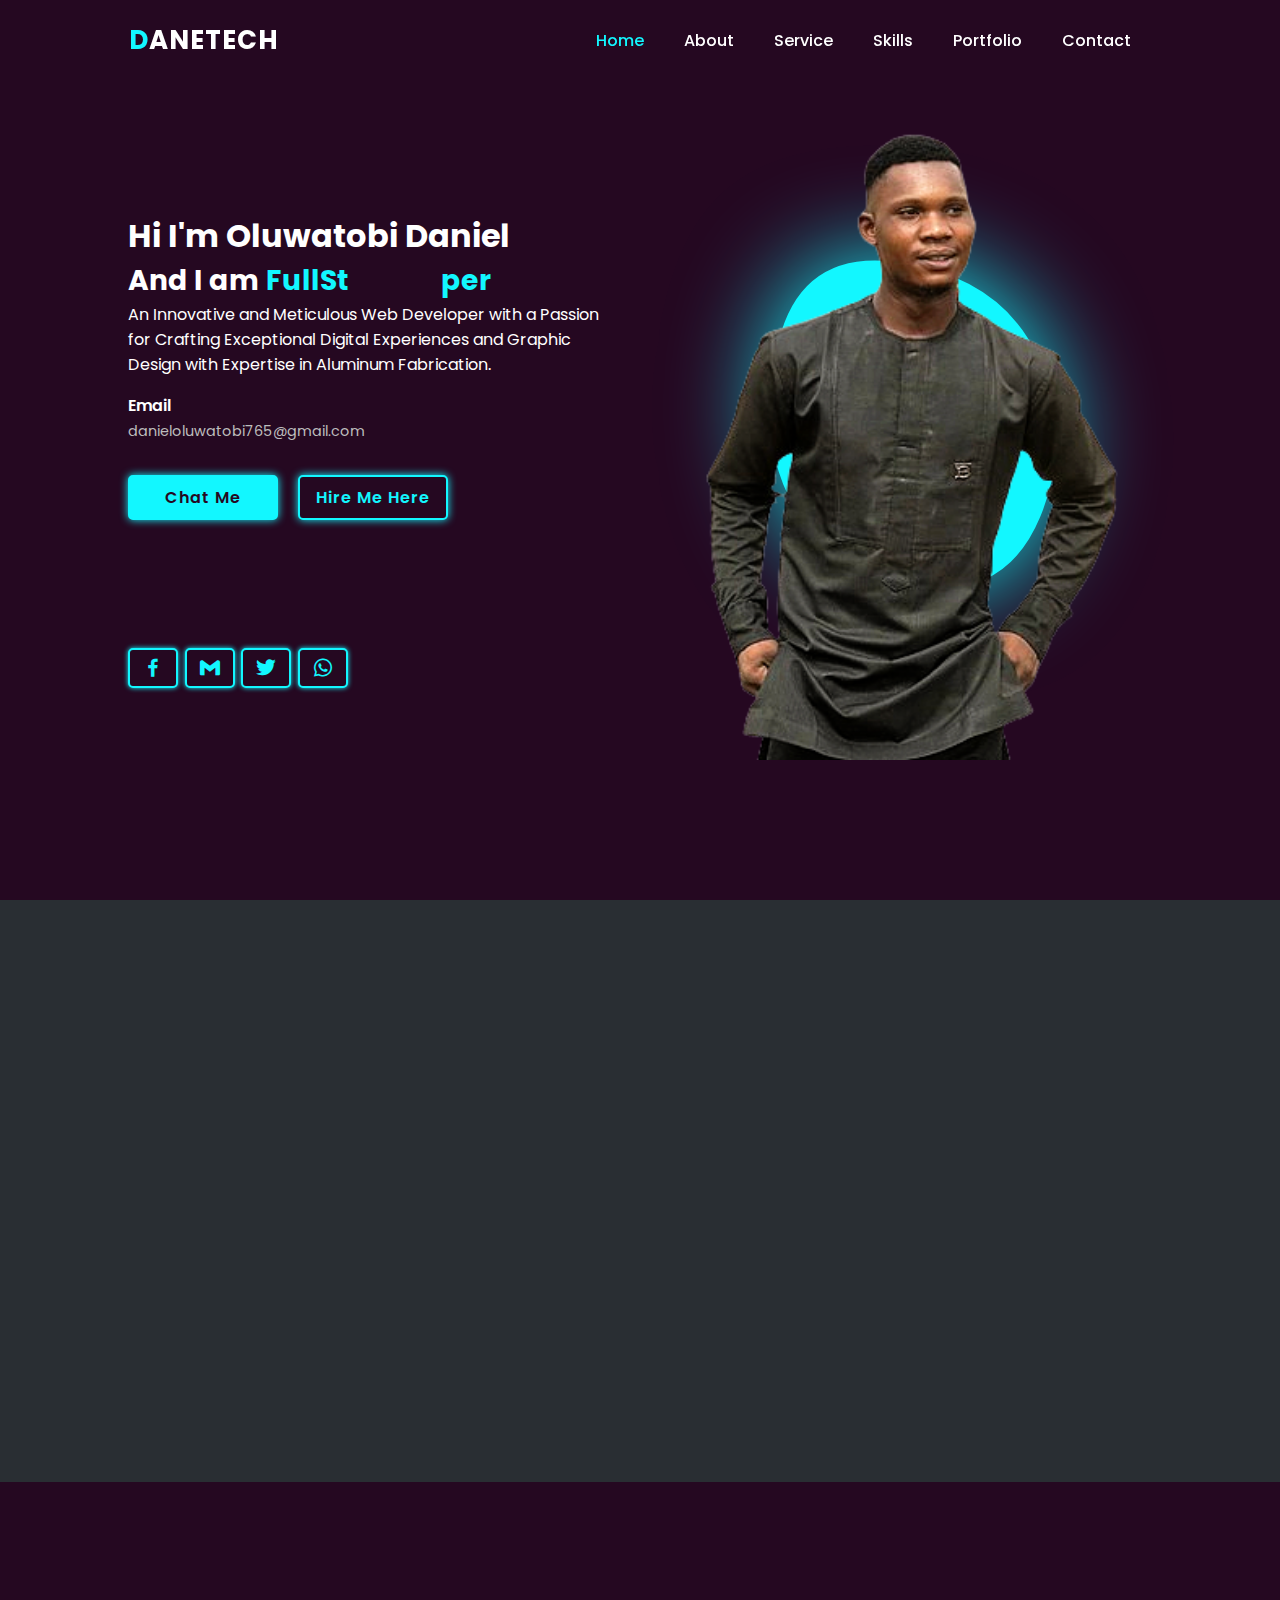
<file: index.html>
<!DOCTYPE html>
<html lang="en">
  <head>
    <meta charset="UTF-8" />
    <meta name="viewport" content="width=device-width, initial-scale=1.0" />
    <title>Portfolio</title>
    <link rel="stylesheet" href="index.css" />
    <link
      href="https://unpkg.com/boxicons@2.1.4/css/boxicons.min.css"
      rel="stylesheet"
    />
  </head>
  <body>
    <header>
      <div class="logo"><span>D</span>ANETECH</div>
      <ul class="navlist">
        <li><a href="#home">Home</a></li>
        <li><a href="#about">About</a></li>
        <li><a href="#service">Service</a></li>
        <li><a href="#skills">Skills</a></li>
        <li><a href="#portfolio">Portfolio</a></li>
        <li><a href="#contact">Contact</a></li>
      </ul>
      <div id="menu-icon" class="bx bx-menu"></div>
    </header>

    <!-- Home Section -->

    <section id="home" class="home">
      <div class="home-content scroll-scale">
        <h1>Hi I'm Oluwatobi Daniel</h1>
        <div class="change-text">
          <h3>And I am</h3>
          <h3>
            <span class="word">Web&nbsp;developer</span>
            <span class="word">FullStack&nbsp;Developer</span>
            <span class="word">Front-End&nbsp;Developer</span>
            <span class="word">BackEnd&nbsp;Developer</span>
            <span class="word">Graphic&nbsp;Designer</span>
          </h3>
        </div>

        <p>
          An Innovative and Meticulous Web Developer with a Passion for Crafting
          Exceptional Digital Experiences and Graphic Design with Expertise in
          Aluminum Fabrication.
        </p>

        <div class="info-box">
          <div class="email-info">
            <h5>Email</h5>
            <span>danieloluwatobi765@gmail.com</span>
          </div>
          <!-- <div class="balance-info">
            <h5>Balance</h5>
            <span>Chat me</span>
          </div> -->
        </div>

        <div class="btn-box">
          <a href="mailto:danieloluwatobi765@gmail.com" class="btn">Chat Me</a>
          <a href="tel:+2348109830746" class="btn">Hire Me Here</a>
        </div>

        <div class="social-icons">
          <a href="#"><i class="bx bxl-facebook"></i></a>
          <a href="mailto:danieloluwatobi765@gmail.com"
            ><i class="bx bxl-gmail"></i
          ></a>
          <a href="#"><i class="bx bxl-twitter"></i></a>
          <a href="tel:+2348109830746"><i class="bx bxl-whatsapp"></i></a>
        </div>
      </div>

      <div class="home-image scroll-scale">
        <div class="img-box">
          <img src="images/img8.png" alt="" />
        </div>

        <div class="liquid-shape">
          <svg
            viewBox="0 0 500 500"
            xmlns="http://www.w3.org/2000/svg"
            xmlns:xlink="http://www.w3.org/1999/xlink"
            width="100%"
            id="blobSvg"
          >
            <path fill="#12f7ff">
              <animate
                attributeName="d"
                dur="20000ms"
                repeatCount="indefinite"
                values="
                        M377,329.5Q342,409,254.5,401.5Q167,394,130.5,322Q94,250,116,153.5Q138,57,240,73.5Q342,90,377,170Q412,250,377,329.5Z;

                        M411,357Q374,464,269,431.5Q164,399,108.5,324.5Q53,250,89.5,142.5Q126,35,240,53Q354,71,401,160.5Q448,250,411,357Z;

                        M409,357Q373,464,269.5,429.5Q166,395,84,322.5Q2,250,82,174Q162,98,255,89Q348,80,396.5,165Q445,250,409,357Z;

                        M401.5,352.5Q368,455,254.5,447Q141,439,78,344.5Q15,250,73,147Q131,44,228.5,81Q326,118,380.5,184Q435,250,401.5,352.5Z;

                        M413,339.5Q353,429,242,443Q131,457,71,353.5Q11,250,91.5,182Q172,114,272,76.5Q372,39,422.5,144.5Q473,250,413,339.5Z;

                        M399.5,346Q361,442,257.5,429.5Q154,417,122.5,333.5Q91,250,109.5,144.5Q128,39,246.5,45Q365,51,401.5,150.5Q438,250,399.5,346Z;
                        "
              ></animate>
            </path>
          </svg>
        </div>

        <div class="liquid-shape">
          <svg
            viewBox="0 0 500 500"
            xmlns="http://www.w3.org/2000/svg"
            xmlns:xlink="http://www.w3.org/1999/xlink"
            width="100%"
            id="blobSvg"
          >
            <path fill="#12f7ff">
              <animate
                attributeName="d"
                dur="20000ms"
                repeatCount="indefinite"
                values="
                        M377,329.5Q342,409,254.5,401.5Q167,394,130.5,322Q94,250,116,153.5Q138,57,240,73.5Q342,90,377,170Q412,250,377,329.5Z;

                        M411,357Q374,464,269,431.5Q164,399,108.5,324.5Q53,250,89.5,142.5Q126,35,240,53Q354,71,401,160.5Q448,250,411,357Z;

                        M409,357Q373,464,269.5,429.5Q166,395,84,322.5Q2,250,82,174Q162,98,255,89Q348,80,396.5,165Q445,250,409,357Z;

                        M401.5,352.5Q368,455,254.5,447Q141,439,78,344.5Q15,250,73,147Q131,44,228.5,81Q326,118,380.5,184Q435,250,401.5,352.5Z;

                        M413,339.5Q353,429,242,443Q131,457,71,353.5Q11,250,91.5,182Q172,114,272,76.5Q372,39,422.5,144.5Q473,250,413,339.5Z;

                        M399.5,346Q361,442,257.5,429.5Q154,417,122.5,333.5Q91,250,109.5,144.5Q128,39,246.5,45Q365,51,401.5,150.5Q438,250,399.5,346Z;
                        "
              ></animate>
            </path>
          </svg>
        </div>
      </div>
    </section>

    <!-- About Section -->
    <section id="about" class="about">
      <div class="img-about scroll-scale">
        <img src="images/img9.png" alt="img" />
        <div class="info-about1">
          <span>10+</span>
          <p>Years of Experience</p>
        </div>

        <div class="liquid-shape">
          <svg
            viewBox="0 0 500 500"
            xmlns="http://www.w3.org/2000/svg"
            xmlns:xlink="http://www.w3.org/1999/xlink"
            width="100%"
            id="blobSvg"
          >
            <path fill="#12f7ff">
              <animate
                attributeName="d"
                dur="20000ms"
                repeatCount="indefinite"
                values="
                    M377,329.5Q342,409,254.5,401.5Q167,394,130.5,322Q94,250,116,153.5Q138,57,240,73.5Q342,90,377,170Q412,250,377,329.5Z;

                    M411,357Q374,464,269,431.5Q164,399,108.5,324.5Q53,250,89.5,142.5Q126,35,240,53Q354,71,401,160.5Q448,250,411,357Z;

                    M409,357Q373,464,269.5,429.5Q166,395,84,322.5Q2,250,82,174Q162,98,255,89Q348,80,396.5,165Q445,250,409,357Z;

                    M401.5,352.5Q368,455,254.5,447Q141,439,78,344.5Q15,250,73,147Q131,44,228.5,81Q326,118,380.5,184Q435,250,401.5,352.5Z;

                    M413,339.5Q353,429,242,443Q131,457,71,353.5Q11,250,91.5,182Q172,114,272,76.5Q372,39,422.5,144.5Q473,250,413,339.5Z;

                    M399.5,346Q361,442,257.5,429.5Q154,417,122.5,333.5Q91,250,109.5,144.5Q128,39,246.5,45Q365,51,401.5,150.5Q438,250,399.5,346Z;
                    "
              ></animate>
            </path>
          </svg>
        </div>

        <div class="liquid-shape">
          <svg
            viewBox="0 0 500 500"
            xmlns="http://www.w3.org/2000/svg"
            xmlns:xlink="http://www.w3.org/1999/xlink"
            width="100%"
            id="blobSvg"
          >
            <path fill="#12f7ff">
              <animate
                attributeName="d"
                dur="20000ms"
                repeatCount="indefinite"
                values="
                    M377,329.5Q342,409,254.5,401.5Q167,394,130.5,322Q94,250,116,153.5Q138,57,240,73.5Q342,90,377,170Q412,250,377,329.5Z;

                    M411,357Q374,464,269,431.5Q164,399,108.5,324.5Q53,250,89.5,142.5Q126,35,240,53Q354,71,401,160.5Q448,250,411,357Z;

                    M409,357Q373,464,269.5,429.5Q166,395,84,322.5Q2,250,82,174Q162,98,255,89Q348,80,396.5,165Q445,250,409,357Z;

                    M401.5,352.5Q368,455,254.5,447Q141,439,78,344.5Q15,250,73,147Q131,44,228.5,81Q326,118,380.5,184Q435,250,401.5,352.5Z;

                    M413,339.5Q353,429,242,443Q131,457,71,353.5Q11,250,91.5,182Q172,114,272,76.5Q372,39,422.5,144.5Q473,250,413,339.5Z;

                    M399.5,346Q361,442,257.5,429.5Q154,417,122.5,333.5Q91,250,109.5,144.5Q128,39,246.5,45Q365,51,401.5,150.5Q438,250,399.5,346Z;
                    "
              ></animate>
            </path>
          </svg>
        </div>

        <div class="info-about2">
          <span>150+</span>
          <p>Project Complete</p>
        </div>

        <div class="info-about3">
          <span>200+</span>
          <p>Happy Cionts</p>
        </div>
      </div>
      <div class="about-content scroll-scale">
        <span> Let me introduce myself </span>
        <h2>About Me</h2>
        <h3>A story of good</h3>
        <p>
          Meet DANETECH, an innovative and meticulous web developer with a
          passion for crafting exceptional digital experiences. With a strong
          background in coding and an eye for design, DANETECH brings a unique
          blend of technical expertise and creativity to every project. His
          proficiency in a diverse range of programming languages and
          frameworks, combined with a deep understanding of user experience,
          allows Him to create intuitive and engaging websites that captivate
          audiences. Committed to staying abreast of the latest industry trends
          and technologies, DANETECH consistently delivers high-quality,
          scalable solutions that align with clients' objectives and leave a
          lasting impression on the web.
        </p>

        <div class="btn-box">
          <a href="#" class="btn"> Read More</a>
        </div>
      </div>
    </section>

    <!-- Services  Section -->
    <section id="service" class="services">
      <div class="main-text scroll-scale">
        <span>what i will do for you</span>
        <h2>My services</h2>
      </div>
      <div class="section-services scroll-bottom">
        <div class="service-box">
          <i class="bx bxs-layer service-icon"></i>
          <h3>Front-End Developer</h3>
          <p>
            HTML5, CSS3, JavaScript, React Responsive Design, Cross-Browser
            Compatibility Web Accessibility (WCAG).
          </p>
          <div class="btn-box service-btn">
            <a href="#" class="btn">Read More</a>
          </div>
        </div>

        <div class="service-box">
          <i class="bx bx-code-alt service-icon"></i>
          <h3>Back-End Developer</h3>
          <p>
            PYTHON(Flask), Nodejs(Express), MongoDB, API development and
            integration, Authentication and authorization.
          </p>
          <div class="btn-box service-btn">
            <a href="#" class="btn">Read More</a>
          </div>
        </div>

        <div class="service-box">
          <i class="bx bx-desktop service-icon"></i>
          <h3>Graphic designer</h3>
          <p>
            Branding and Logo Design Print Design: Brochures, Flyers, Business
            Cards Banners, Posters, Stickers, also with power point presentation
            e.t.c
          </p>
          <div class="btn-box service-btn">
            <a href="#" class="btn">Read More</a>
          </div>
        </div>
      </div>
    </section>

    <!-- Skill  Section -->
    <section id="skills" class="skills">
      <div class="main-text scroll-scale">
        <span>technical and professional</span>
        <h2>My Skills</h2>
      </div>

      <div class="skill-main">
        <div class="skill-left scroll-scale">
          <h3>Technical Skill</h3>
          <div class="skill-bar">
            <div class="info">
              <p>HTML</p>
            </div>
            <div class="bar">
              <span class="html"></span>
            </div>
          </div>

          <div class="skill-bar">
            <div class="info">
              <p>Javascript</p>
            </div>
            <div class="bar">
              <span class="javascript"></span>
            </div>
          </div>

          <div class="skill-bar">
            <div class="info">
              <p>PYTHON</p>
            </div>
            <div class="bar">
              <span class="python"></span>
            </div>
          </div>

          <div class="skill-bar">
            <div class="info">
              <p>CSS3</p>
            </div>
            <div class="bar">
              <span class="python"></span>
            </div>
          </div>
        </div>
        <div class="skill-right scroll-scale">
          <h3>Professional Skills</h3>
          <div class="professional">
            <div class="box">
              <div class="circle" data-dots="90" data-percent="90"></div>
              <div class="text">
                <big>90%</big>
                <small>Team Work</small>
              </div>
            </div>

            <div class="box">
              <div class="circle" data-dots="80" data-percent="80"></div>
              <div class="text">
                <big>80%</big>
                <small>Communication</small>
              </div>
            </div>

            <div class="box">
              <div class="circle" data-dots="85" data-percent="85"></div>
              <div class="text">
                <big>85%</big>
                <small>Creativity</small>
              </div>
            </div>

            <div class="box">
              <div class="circle" data-dots="70" data-percent="75"></div>
              <div class="text">
                <big>75%</big>
                <small>Project Managment</small>
              </div>
            </div>
          </div>
        </div>
      </div>
    </section>

    <!-- Portfolio  Section -->
    <section id="portfolio" class="portfolio">
      <div class="main-text scroll-scale">
        <span>What i will do for you</span>
        <h2>Latest Project</h2>
      </div>

      <div class="container">
        <div class="filter-buttons scroll-scale">
          <button class="button" data-filter="all">All</button>
          <button class="button" data-filter=".product">Product</button>
          <button class="button" data-filter=".inter">Interacting</button>
          <button class="button" data-filter=".web">Web App</button>
        </div>

        <div class="portfolio-gallery scroll-bottom">
          <div class="port-box mix product">
            <div class="port-image">
              <img src="images\1.jpg" alt="" />
            </div>
            <div class="port-content">
              <h3>Front-End</h3>
              <p>
                I specialize in crafting seamless and engaging user experiences.
                With a strong foundation in HTML, CSS, and JavaScript, and
                proficiency in frameworks like React, Vue, and Angular, I bring
                designs to life with clean, efficient, and maintainable code.
              </p>
              <a href="mailto:danieloluwatobi765@gmail.com">
                <i class="bx bx-link-external"> </i>
              </a>
            </div>
          </div>

          <div class="port-box mix product">
            <div class="port-image">
              <img src="images\2.jpg" alt="" />
            </div>
            <div class="port-content">
              <h3>Back-End</h3>
              <p>
                I specialize in crafting seamless and engaging user experiences.
                With a strong foundation in HTML, CSS, and JavaScript, and
                proficiency in frameworks like React, Vue, and Angular, I bring
                designs to life with clean, efficient, and maintainable code.
              </p>
              <a href="mailto:danieloluwatobi765@gmail.com">
                <i class="bx bx-link-external"> </i>
              </a>
            </div>
          </div>

          <div class="port-box mix inter">
            <div class="port-image">
              <img src="images\3.jpg" alt="" />
            </div>
            <div class="port-content">
              <h3>Graphic Design</h3>
              <p>
                I specialize in crafting seamless and engaging user experiences.
                With a strong foundation in HTML, CSS, and JavaScript, and
                proficiency in frameworks like React, Vue, and Angular, I bring
                designs to life with clean, efficient, and maintainable code.
              </p>
              <a href="mailto:danieloluwatobi765@gmail.com">
                <i class="bx bx-link-external"> </i>
              </a>
            </div>
          </div>

          <div class="port-box mix inter">
            <div class="port-image">
              <img src="images\4.jpg" alt="" />
            </div>
            <div class="port-content">
              <h3>PYTHON(Flask)</h3>
              <p>
                I specialize in crafting seamless and engaging user experiences.
                With a strong foundation in HTML, CSS, and JavaScript, and
                proficiency in frameworks like React, Vue, and Angular, I bring
                designs to life with clean, efficient, and maintainable code.
              </p>
              <a href="mailto:danieloluwatobi765@gmail.com">
                <i class="bx bx-link-external"> </i>
              </a>
            </div>
          </div>

          <div class="port-box mix inter">
            <div class="port-image">
              <img src="images\5.jpg" alt="" />
            </div>
            <div class="port-content">
              <h3>React</h3>
              <p>
                I specialize in crafting seamless and engaging user experiences.
                With a strong foundation in HTML, CSS, and JavaScript, and
                proficiency in frameworks like React, Vue, and Angular, I bring
                designs to life with clean, efficient, and maintainable code.
              </p>
              <a href="mailto:danieloluwatobi765@gmail.com">
                <i class="bx bx-link-external"> </i>
              </a>
            </div>
          </div>

          <div class="port-box mix web">
            <div class="port-image">
              <img src="images\6.jpg" alt="" />
            </div>
            <div class="port-content">
              <h3>Nodejs</h3>
              <p>
                I specialize in crafting seamless and engaging user experiences.
                With a strong foundation in HTML, CSS, and JavaScript, and
                proficiency in frameworks like React, Vue, and Angular, I bring
                designs to life with clean, efficient, and maintainable code.
              </p>
              <a href="mailto:danieloluwatobi765@gmail.com">
                <i class="bx bx-link-external"> </i>
              </a>
            </div>
          </div>
        </div>
      </div>
    </section>

    <!-- Contact Section -->
    <section id="contact" class="contact">
      <div class="main-text scroll-scale">
        <span>If you need me</span>
        <h2>Contact me</h2>
      </div>

      <form action="#" class="scroll-scale">
        <input type="text" placeholder="Your Name" />
        <input type="email" placeholder="Your Email" />
        <input type="text" placeholder="Your Addres" />
        <input type="number" placeholder="Your Phone No" />
        <textarea
          name=""
          id=""
          cols="30"
          rows="10"
          placeholder="Your message"
        ></textarea>
        <div class="btn-box formBtn">
          <button type="submit" class="btn">Send Message</button>
        </div>
      </form>
    </section>

    <footer>
      <p class="scroll-scale">
        Copyright &copy 2024 by danieloluwatobi || All Right Reserve
      </p>
      <a href="#"><i class="bx bx-up-arrow-alt"> </i></a>
    </footer>

    <script src="mixitup.min.js"></script>
    <script src="port.js"></script>
  </body>
</html>
</file>
<file: index.css>
@import url("https://fonts.googleapis.com/css2?family=Poppins:wght@100;200;300;400;500;600;700;800;900&display=swap");

* {
  padding: 0;
  margin: 0;
  box-sizing: border-box;
  list-style: none;
  scroll-behavior: smooth;
  text-decoration: none;
}

:root {
  --text-color: white;
  --hover-color: #12f7ff;
  --bg-color: #250821;
  --secon-bg-color: #292e33;
  --big-font: 2.5rem;
  --norma-font: 2rem;
  --neon-box-shadow: 0 0 0.5rem #12f7ff;
  --h2-font: 3rem;
  --font-neon-shadow: 0 0 10px rgba(18, 247, 255, 0.3),
    0 0 20px rgba(18, 247, 255, 0.3), 0 0 30px rgba(18, 247, 255, 0.3),
    0 0 40px rgba(18, 247, 255, 0.3), 0 0 70px rgba(18, 247, 255, 0.3),
    0 0 80px rgba(18, 247, 255, 0.3), 0 0 100px rgba(18, 247, 255, 0.3),
    0 0 150px rgba(18, 247, 255, 0.3);
}

::-webkit-scrollbar {
  height: 0;
  width: 0.5rem;
}

::-webkit-scrollbar-track {
  background: var(--secon-bg-color);
}

::-webkit-scrollbar-thumb {
  background: var(--hover-color);
  border-radius: 5rem;
}

body {
  font-family: "Poppins", sans-serif;
  background-color: var(--bg-color);
  color: var(--text-color);
}

header {
  position: fixed;
  top: 0;
  left: 0;
  z-index: 1000;
  border: 1px solid transparent;
  display: flex;
  align-items: center;
  justify-content: space-between;
  width: 100%;
  padding: 20px 10%;
}

header.sticky {
  background: var(--bg-color);
  border-bottom: 1px solid var(--secon-bg-color);
  padding: 12px 10%;
}

.logo {
  font-size: 26px;
  font-weight: 700;
  letter-spacing: 1px;
}

span {
  color: var(--hover-color);
}

.navlist {
  display: flex;
}

.navlist a {
  color: var(--text-color);
  font-weight: 500;
  padding: 10px 20px;
  animation: slideAnimation 1s ease forwards;
}

.navlist a:hover {
  color: var(--hover-color);
  text-shadow: 0 0 10px rgba(18, 247, 255, 0.6),
    0 0 20px rgba(18, 247, 255, 0.6), 0 0 30px rgba(18, 247, 255, 0.6),
    0 0 40px rgba(18, 247, 255, 0.6), 0 0 70px rgba(18, 247, 255, 0.6),
    0 0 80px rgba(18, 247, 255, 0.6), 0 0 100px rgba(18, 247, 255, 0.6),
    0 0 150px rgba(18, 247, 255, 0.6);
}

.navlist a.active {
  color: var(--hover-color);
}

#menu-icon {
  font-size: 1.8rem;
  z-index: 10001;
  cursor: pointer;
  margin-left: 25px;
  background-color: var(--hover-color);
  border-radius: 3px;
  color: var(--secon-bg-color);
  display: none;
}

section {
  padding: 100px 10%;
}

.home {
  min-height: 100vh;
  height: 100%;
  width: 100%;
  display: grid;
  grid-template-columns: repeat(2, 1fr);
  align-items: center;
  grid-gap: 4em;
}

.home-contant {
  max-width: 600px;
}

.home-contant h1 {
  font-size: var(--big-font);
  font-weight: 700;
}

.change-text {
  font-size: 1.5rem;
  font-weight: 600;
}

.change-text h3 {
  display: inline-flex;
  margin: 0;
  vertical-align: top;
}

.change-text h3 .word {
  position: absolute;
  display: flex;
  opacity: 0;
}

.change-text h3 .word .letter {
  transform-origin: center center 25px;
}

.change-text h3 .word .letter.out {
  transform: rotateX(90deg);
  transition: 0.32s cubic-bezier(0.6, 0, 0.7, 0.2);
}

.change-text h3 .word .letter.in {
  transition: 0.38s ease;
}

.change-text h3 .word .letter.behind {
  transform: rotateX(-90deg);
}

.home-contant {
  color: #bdbdbd;
  line-height: 1.6;
}

.info-box {
  display: inline-flex;
  justify-content: space-between;
  align-items: center;
  width: 300px;
  margin: 1rem 0 2rem;
}

.info-box h5 {
  font-weight: 600;
  color: var(--text-color);
  font-size: 1rem;
}

.info-box span {
  font-size: 0.9rem;
  color: #bdbdbd;
}

.btn-box {
  display: flex;
  justify-content: space-between;
  width: 320px;
  height: 45px;
}

.btn-box .btn {
  display: inline-flex;
  justify-content: center;
  align-items: center;
  width: 150px;
  height: 100%;
  background: var(--hover-color);
  color: var(--bg-color);
  font-size: 1rem;
  letter-spacing: 1px;
  font-weight: 600;
  transition: 0.6s;
  box-shadow: var(--neon-box-shadow);
  border-radius: 5px;
  position: relative;
  overflow: hidden;
  z-index: 1;
  border: 2px solid var(--hover-color);
}

.btn:hover {
  color: var(--hover-color);
}

.btn::before {
  content: "";
  position: absolute;
  top: 0;
  left: 0;
  background: var(--bg-color);
  width: 0;
  height: 100%;
  z-index: -1;
  transition: 0.4s;
}

.btn:hover::before {
  width: 100%;
}

.btn:nth-child(2) {
  background: var(--bg-color);
  color: var(--hover-color);
}

.btn:nth-child(2):hover {
  color: var(--bg-color);
}

.btn:nth-child(2)::before {
  background: var(--hover-color);
}

.social-icons {
  margin-top: 8rem;
  display: flex;
  justify-content: space-between;
  width: 220px;
  height: 40px;
}

.social-icons a {
  display: inline-flex;
  width: 50px;
  height: 100%;
  justify-content: center;
  align-items: center;
  background: var(--bg-color);
  color: var(--hover-color);
  border: 2px solid var(--hover-color);
  transition: 0.6s;
  box-shadow: 0 0 0.3rem #12f7ff;
  border-radius: 5px;
  position: relative;
  z-index: 1;
  overflow: hidden;
}

.social-icons a i {
  font-size: 1.5rem;
}

.social-icons a:hover {
  color: var(--bg-color);
}

.social-icons a::before {
  content: "";
  position: absolute;
  left: 0;
  top: 0;
  width: 0;
  height: 100%;
  background: var(--hover-color);
  transition: 0.6s;
  z-index: -1;
}

.social-icons a:hover::before {
  width: 100%;
}

.home-image {
  position: relative;
}

.img-box {
  text-align: center;
}

.img-box img {
  width: 100%;
  max-width: 450px;
  height: auto;
}

.liquid-shape {
  position: absolute;
  width: 100%;
  height: 100%;
  z-index: -1;
  top: 10%;
}

.liquid-shape:nth-child(2) {
  filter: blur(50px);
}

/*********************************8About section**************************************/

.about {
  display: flex;
  justify-content: center;
  align-items: center;
  grid-gap: 2em;
  background: var(--secon-bg-color);
}

.about .img-about {
  text-align: center;
  position: relative;
}

.about .img-about img {
  max-width: 400px;
  height: auto;
  padding: 0;
}

.about-contant span {
  color: white;
  font-size: 0.8rem;
  font-weight: 200;
  letter-spacing: 2px;
  text-transform: uppercase;
}

.about-contant h2 {
  color: var(--hover-color);
  font-weight: 700;
  margin-bottom: 0.2rem;
}

.about-contant p {
  color: white;
  font-weight: 300;
  margin-bottom: 1.5rem;
}

.info-about1,
.info-about2,
.info-about3 {
  background: var(--bg-color);
  font-size: 0.3rem;
  position: absolute;
  padding: 10px;
  width: 60px;
  height: 90px;
  border-radius: 69% 31% 66% 34% / 21% 30% 70% 79%;
  display: block;
  box-shadow: var(--neon-box-shadow);
  border: 2px solid var(--hover-color);
  outline: 2px solid var(--bg-color);
  z-index: 100;
  animation: morph 6s linear infinite;
}

.info-about1 {
  left: 10%;
  top: 34%;
}

.info-about2 {
  left: 76%;
  top: 15%;
}

.info-about3 {
  left: 61%;
  top: 70%;
}

.img-about span {
  color: var(--hover-color);
  font-size: 1rem;
  font-weight: 600;
}

/******************Services section*****************************************/
.main-text {
  width: 100%;
  text-align: center;
  margin-bottom: 2rem;
  color: var(--hover-color);
}

.main-text h2 {
  font-weight: 700;
  font-size: var(--norma-font);
}

.main-text span {
  color: white;
  font-size: 0.8rem;
  font-weight: 200;
  letter-spacing: 2px;
  text-transform: uppercase;
}

.section-services {
  display: flex;
  justify-content: center;
  align-items: center;
  flex-wrap: wrap;
  grid-gap: 2rem;
}

.section-services .service-box {
  flex: 1 1 18rem;
  padding: 2rem 1rem 2rem;
  text-align: center;
  background: var(--secon-bg-color);
  transition: transform 0.4s;
  border-radius: 10px;
}

.service-btn {
  width: auto;
  justify-content: center;
}

.service-box:hover {
  transform: translateY(-0.7rem);
}

.service-icon {
  border: 2px solid var(--hover-color);
  padding: 2rem;
  background: var(--bg-color);
  display: flex;
  align-items: center;
  font-size: 3rem;
  border-radius: 50%;
  position: relative;
  color: var(--hover-color);
  box-shadow: var(--neon-box-shadow);
  outline: 3px solid var(--bg-color);
}

.service-box h3 {
  margin-top: 10px;
  font-size: 1.5rem;
}

.service-box p {
  margin: 0.5rem 0 1.5rem 0;
  font-weight: 300;
  letter-spacing: 1px;
  color: rgb(233, 231, 224);
  line-height: 1.6;
}

/******************Skill css section*****************************************/

.skills {
  background: var(--secon-bg-color);
}

.skill-main {
  width: 100%;
  display: grid;
  grid-template-columns: repeat(2, 1fr);
  grid-row-gap: 30px;
  grid-column-gap: 50px;
}

.skill-bar {
  margin-bottom: 2.3rem;
}

.skill-main h3 {
  margin-bottom: 2rem;
  font-size: var(--norma-font);
  text-align: center;
}

.skill-left .skill-bar .info {
  display: flex;
  justify-content: space-between;
  align-items: center;
  padding: 0 10px;
}

.skill-left .skill-bar .bar {
  width: 100%;
  height: 10px;
  background-color: var(--bg-color);
  border-radius: 25px;
  margin-top: 10px;
  position: relative;
}

.skill-bar .bar span {
  width: 50%;
  height: 100%;
  position: absolute;
  left: 0;
  background: var(--hover-color);
  border-radius: 25px;
  box-shadow: var(--neon-box-shadow);
}

.skill-bar .bar .html {
  width: 82%;
  animation: html 2s;
}

.skill-bar .bar .react {
  width: 70;
  animation: react 3s;
}

.skill-bar .bar .javascript {
  width: 92%;
  animation: javascript 4s;
}

.skill-bar .bar .python {
  width: 80%;
  animation: python 5s;
}
/******************Skill right section*****************************************/

.professional {
  display: grid;
  grid-template-columns: 1fr 1fr;
}

.box {
  position: relative;
  margin: 10px 0;
  flex: 1 1 15rem;
}

.box .text {
  text-align: center;
  color: white;
  font-size: 1rem;
}

.box .text big {
  font: 400;
  letter-spacing: 1px;
  position: absolute;
  top: 30%;
  left: 43%;
  transform: translate(-500, -500);
}

.box .text small {
  display: block;
  font-weight: 600;
}

.circle {
  width: 1005;
  height: 120px;
  display: flex;
  justify-content: center;
  align-items: center;
}

.circle .points {
  width: 2px;
  height: 10px;
  background-color: var(--bg-color);
  position: absolute;
  border-radius: 3px;
  transform: rotate(calc(var(--i) * var(--rot))) translateY(-45px);
}

.points.marked {
  animation: glow 0.04s linear forwards;
  animation-delay: calc(var(--i) * 0.05s);
}

/******************Portfolio section*****************************************/

.filter-buttons {
  margin: 2rem;
  text-align: center;
}

.filter-buttons .button {
  background: none;
  outline: none;
  border: none;
  cursor: pointer;
  font-size: 0.85rem;
  font-weight: 600;
  letter-spacing: 0.4px;
  margin-left: 1.3rem;
  color: var(--text-color);
}

.filter-buttons .button:hover {
  color: var(--hover-color);
}

.portfolio-gallery {
  display: grid;
  grid-template-columns: repeat(auto-fill, minmax(270px, 1fr));
  gap: 2ren;
}

.port-box {
  position: relative;
  border-radius: 15px;
  overflow: hidden;
  background: #292e33;
  display: flex;
  grid-template-rows: 1fr auto;
  align-items: center;
  border: 2px solid var(--hover-color);
  box-shadow: var(--neon-box-shadow);
}

.port-image {
  display: flex;
  align-items: center;
  justify-content: center;
  height: 100%;
  width: 100%;
}

.port-image img {
  width: 100%;
  opacity: 0.5s;
  height: 100%;
  transition: 0.5s;
}

.port-content {
  position: absolute;
  bottom: 0;
  left: 0;
  width: 100%;
  height: 100%;
  opacity: 0;
  background: linear-gradient(rgba(0, 0, 0, 0.2), #12f7ff);
  display: flex;
  align-items: center;
  justify-content: center;
  flex-direction: column;
  text-align: center;
  transition: 0.5s;
  padding: 0.2rem;
}

.port-box:hover .port-content {
  opacity: 1;
}

.port-box:hover .port-image img {
  transform: scale(1.1);
}

.port-content h3 {
  font-size: 1.5rem;
  font-weight: 600;
}

.port-content p {
  font-size: 0.8rem;
  margin: 5px 0 15px 0;
}

.port-content a {
  background: white;
  border-radius: 50%;
  display: inline-flex;
  justify-content: center;
  align-items: center;
  width: 50px;
  height: 50px;
  border: 1px solid var(--hover-color);
  outline: 2px solid white;
}

.port-content a i {
  font-size: 1.3rem;
  color: var(--secon-bg-color);
}
/******************Contacts section*****************************************/

.contact {
  background: var(--secon-bg-color);
  width: 100%;
}

.contact form {
  text-align: center;
  max-width: 50rem;
  margin: 1rem auto;
  margin-bottom: 3rem;
}

.contact form input,
.contact form textarea {
  width: 100%;
  color: var(--text-color);
  background: var(--bg-color);
  margin-bottom: 0.8rem;
  border: none;
  border-radius: 5px;
  padding: 0.7rem;
}

.contact form textarea {
  resize: none;
}

.formBtn {
  display: flex;
  justify-content: center;
  width: 100%;
}

.formBtn .btn {
  cursor: pointer;
  font-size: 1rem;
}

/******************footer section*****************************************/

footer {
  padding: 1.5rem 10%;
  display: flex;
  align-items: center;
  justify-content: space-between;
}

footer p {
  color: aliceblue;
}

footer a {
  display: inline-flex;
  justify-content: center;
  color: var(--text-color);
  background: var(--hover-color);
  padding: 0.6rem;
  border-radius: 5px;
}

footer a i {
  font-size: 1rem;
  color: var(--secon-bg-color);
}
/******************Parallax in js file*****************************************/
.scroll-scale {
  opacity: 0;
  transform: scale(0.9);
  transition: all 2s;
}

.scroll-bottom {
  opacity: 0;
  transform: translateY(300px);
  transition: 3s;
}

.scroll-top {
  opacity: 0;
  transform: translateY(-300px);
  transition: 3s;
}

.show-items {
  opacity: 1;
  transform: translateX(0);
}

/******************Keyframes section*****************************************/

@keyframes morph {
  0%,
  100% {
    border-radius: 40% 60% 70% 30% / 40% 40% 60% 50%;
  }
  30% {
    border-radius: 70% 30% 50% 50% / 30% 30% 70% 70%;
  }
  60% {
    border-radius: 100% 60% 60% 100% / 100% 100% 60% 60%;
  }
  80% {
    border-radius: 69% 31% 66% 34% / 21% 30% 70% 79%;
  }
}

@keyframes html {
  0% {
    width: 0;
  }
  100% {
    width: 82;
  }
}

@keyframes javascript {
  0% {
    width: 0;
  }
  100% {
    width: 80;
  }
}

@keyframes python {
  0% {
    width: 0;
  }
  100% {
    width: 92;
  }
}

@keyframes react {
  0% {
    width: 0;
  }
  100% {
    width: 70;
  }
}

@keyframes glow {
  0% {
    background: var(--bg-color);
    box-shadow: none;
  }
  100% {
    background: var(--hover-color);
    box-shadow: var(--neon-box-shadow);
  }
}

@keyframes slideAnimation {
  0% {
    opacity: 0;
    transform: translateY(100px);
  }
  100% {
    opacity: 1;
    transform: translateY(0);
  }
}

/* Break points */

@media (max-width: 991px) {
  header,
  header.sticky {
    padding: 15px 5%;
  }
  footer {
    padding: 15px 5%;
  }
  section {
    padding: 50px 5%;
  }
  .navlist {
    padding: 8px 15px;
  }
  :root {
    --big-font: 2.2rem;
    --norma-font: 1.8rem;
    --neon-box-shadow: 0 0 0.8rem #12f7ff;
    --h2-font: 3rem;
  }
  .home-content {
    margin-top: 5rem;
  }
  .social-icons {
    margin-top: 2rem;
  }
}

@media (max-width: 750px) {
  #menu-icon {
    display: block;
    transition: all 0.4s ease;
  }
  #menu-icon.bx-x {
    transform: rotate(-180deg);
  }
  .navlist {
    display: flex;
    position: absolute;
    top: -1000px;
    right: 0;
    left: 0;
    flex-direction: column;
    background: var(--bg-color);
    text-align: left;
    padding: 0 5%;
    transition: all 0.45s ease;
  }
  .navlist a {
    display: block;
    padding-bottom: 1rem;
    font-size: 1rem;
  }
  .navlist.open {
    top: 100%;
  }
  .home {
    grid-template-columns: 1fr;
  }
  .home-image {
    margin-bottom: 5rem;
  }

  .about {
    flex-direction: column-reverse;
  }
  .skill-main {
    grid-template-columns: 1fr;
  }
  .filter-buttons {
    margin: 2.5rem 0;
  }
  footer p {
    font-size: 0.9rem;
  }
}

@media (max-width: 350px) {
  html {
    font-size: 80%;
  }
  footer p {
    font-size: 0.6rem;
  }
  .filter-buttons .button {
    font-size: 0.8rem;
  }
  .img-about img {
    width: 300px;
  }
  .info-about1,
  .info-about2,
  .info-about3 {
    display: block;
    width: 60px;
    font-size: 0.6rem;
  }
  .l .img-about p {
    font-size: 1rem;
  }
}
</file>
